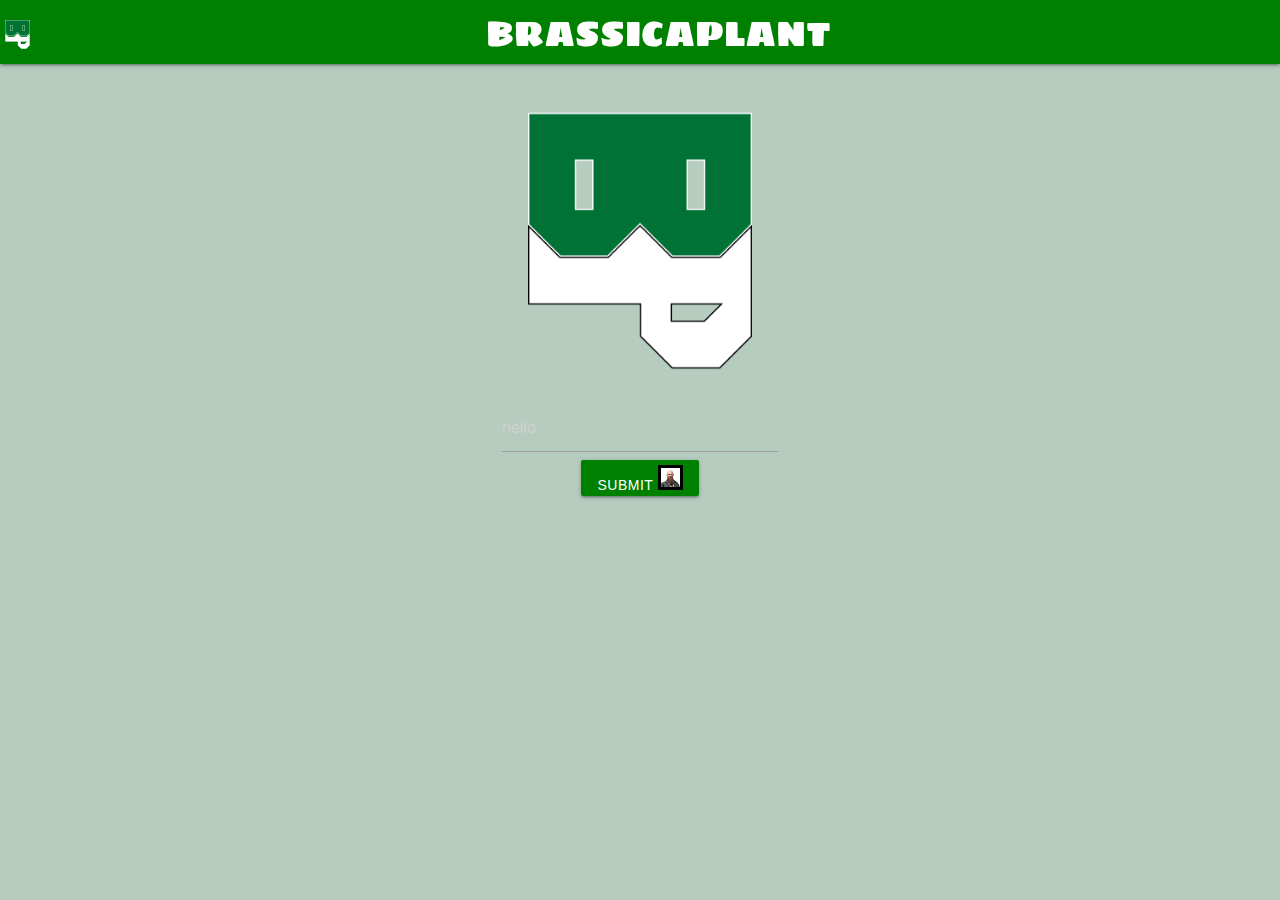
<file: index.html>
<!DOCTYPE html>
<html>

<head>
  <link href="https://fonts.googleapis.com/css?family=Sigmar+One" rel="stylesheet">
  <!-- Compiled and minified CSS -->
  <link rel="stylesheet" href="https://cdnjs.cloudflare.com/ajax/libs/materialize/1.0.0/css/materialize.min.css">

  <!-- Compiled and minified JavaScript -->
  <script src="https://cdnjs.cloudflare.com/ajax/libs/materialize/1.0.0/js/materialize.min.js"></script>
  <!--Import Google Icon Font-->
  <link href="https://fonts.googleapis.com/icon?family=Material+Icons" rel="stylesheet">

  <!--Let browser know website is optimized for mobile-->
  <meta name="viewport" content="width=device-width, initial-scale=1.0" />

  <title>Brassicaplant</title>
  <link href="style.css" type="text/css" rel="stylesheet">
  <script src="twitch.js" type="text/javascript"></script>

</head>

<body>
  <div class="navbar-fixed">
    <nav>
      <div class="nav-wrapper">
        <a href="#" class=left "brand-logo"><img id="brasslogo" src="logo36.png"></a>

        <h4 id="header">BRASSICAPLANT</h4>
      </div>
    </nav>

  </div>

  <div id="main" class="container">
    <img id="mainLogo" src="brasslogo2.png" />
    <div class="row">
      <div class = "col s4 offset-s4">
      <form id="username">
        <input id="input" placeholder="hello" type="text" required>
        <button id="submitBtn" class="btn waves-effect waves-light" type="submit" name="action">Submit
          <i src="badge72.png"><img id="lilBrass" src="badge72.png"/></i>
        </button>
      </form>
    </div>
      <br>
      <br>
    </div>

</body>

</html>
</file>
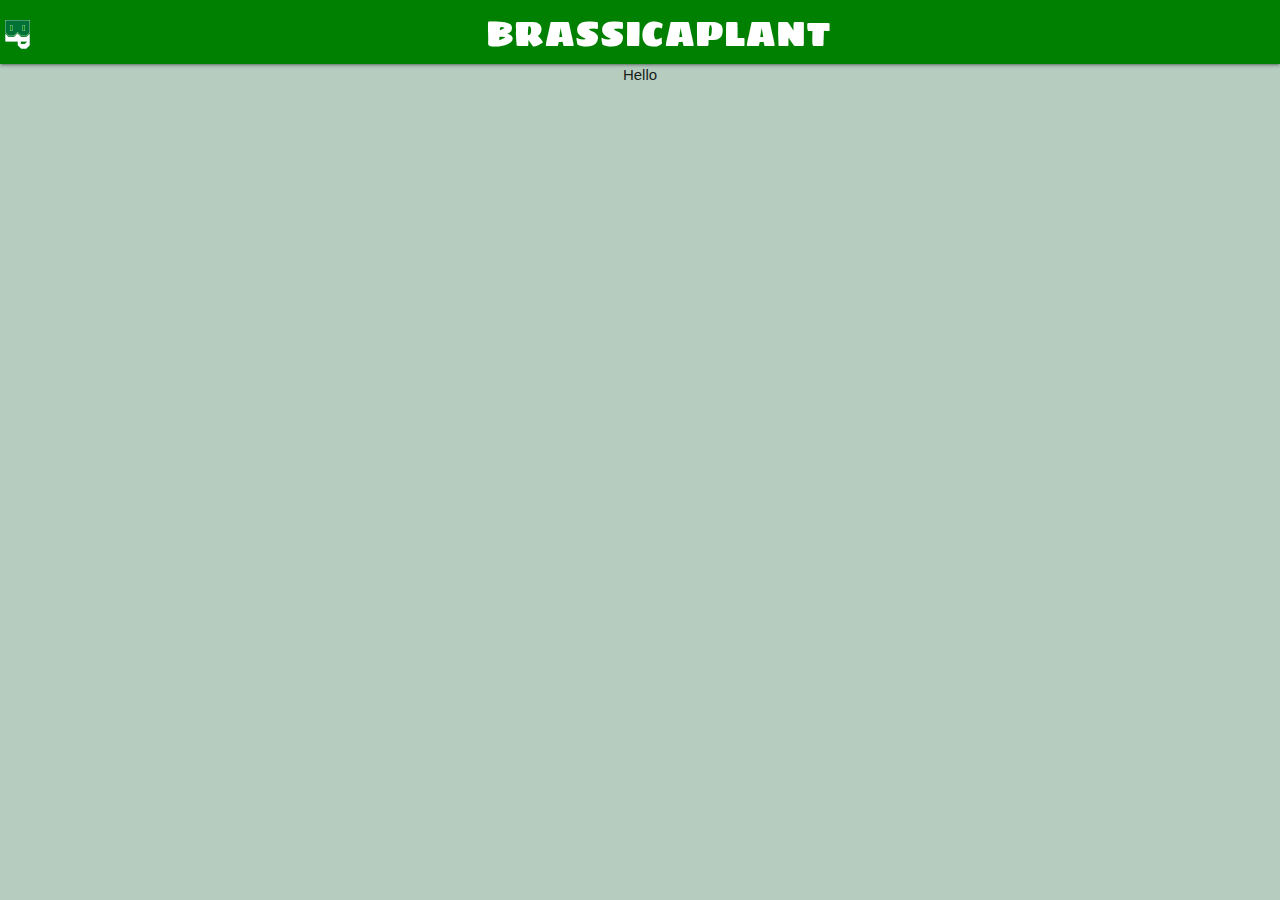
<file: videopage.html>
<!DOCTYPE html>
<html>

<head>
  <link href="https://fonts.googleapis.com/css?family=Sigmar+One" rel="stylesheet">
  <!-- Compiled and minified CSS -->
  <link rel="stylesheet" href="https://cdnjs.cloudflare.com/ajax/libs/materialize/1.0.0/css/materialize.min.css">

  <!-- Compiled and minified JavaScript -->
  <script src="https://cdnjs.cloudflare.com/ajax/libs/materialize/1.0.0/js/materialize.min.js"></script>
  <!--Import Google Icon Font-->
  <link href="https://fonts.googleapis.com/icon?family=Material+Icons" rel="stylesheet">

  <!--Let browser know website is optimized for mobile-->
  <meta name="viewport" content="width=device-width, initial-scale=1.0" />

  <title>Video Player</title>
  <link href="style2.css" type="text/css" rel="stylesheet">
  <script src="video.js" type="text/javascript"></script>
  <script src="https://embed.twitch.tv/embed/v1.js"></script>
</head>

<body>
  <div class="navbar-fixed">
    <nav>
      <div class="nav-wrapper">
        <a href="index.html" class=left "brand-logo"><img id="brasslogo" src="logo36.png"></a>

        <h4 id="header">BRASSICAPLANT</h4>
      </div>
    </nav>
  </div>

  <div>
    Hello <span id="greeting">User</span>
  </div>
  <div id="twitch-embed"></div>
  <!-- <div id="videoP" class="videoPlayer">
    <iframe id="video" width="560" height="315" src="https://www.youtube.com/embed/6mGPTKgNq3U" frameborder="0" allow="accelerometer; autoplay; encrypted-media; gyroscope; picture-in-picture" allowfullscreen></iframe>
  </div> -->

  <script type="text/javascript">
    new Twitch.Embed("twitch-embed", {
      width: 854,
      height: 480,
      channel: "monstercat"
    });
  </script>


</body>

</html>
</file>
<file: style.css>
body {
background: #B5CCBF;
text-align: center;
}
.container{
	grid-template-columns: 25% 50% 25%;
}

.navbar-fixed nav {
	background-color: green;
	align-content: center;
	text-align: center;
}

#brasslogo {
	padding-top: 16px;
	margin-top: 0;
}

input {
	border: solid black 2px;
}

#header {
z-index: 2;
font-family: 'Sigmar One', cursive;
padding-top: 16px;
margin-top: 0;
float: center;
}

#mainLogo {
	width: 25%;
	height: 25%;
}

#lilBrass {
	width: 25px;
	height: 25px;
	border: solid black;
	margin-top: 5px;
}

form::placeholder {
	color: blue;
}

#submitBtn {
	background-color: green;
}
</file>
<file: style2.css>
body {
background: #B5CCBF;
text-align: center;
}

.navbar-fixed nav {
	background-color: green;
	align-content: center;
	text-align: center;
}

#brasslogo {
	padding-top: 16px;
	margin-top: 0;
}

#header {
z-index: 2;
font-family: 'Sigmar One', cursive;
padding-top: 16px;
margin-top: 0;
float: center;
}

.videoPlayer {
	margin: auto;
	align-items: center;
}

#videoP.videoPlayer {
	margin-top: 10%;
}
</file>
